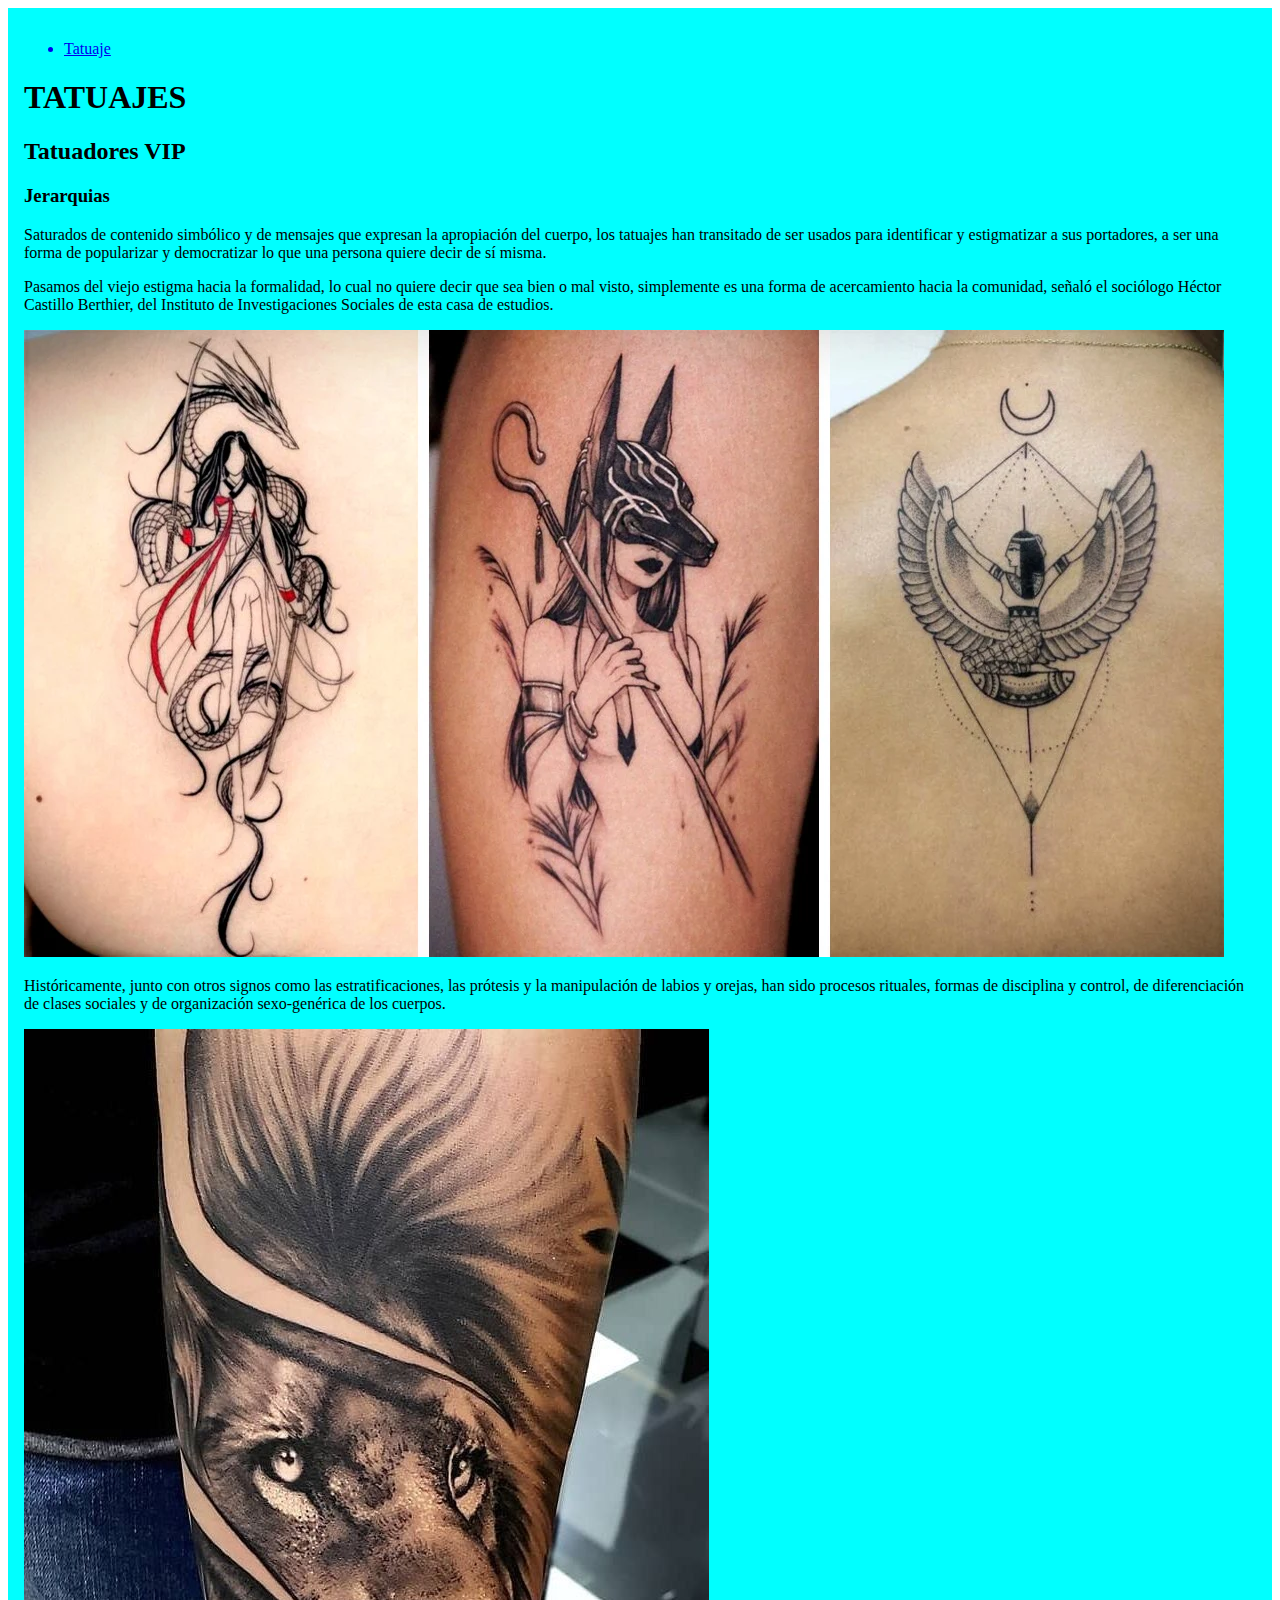
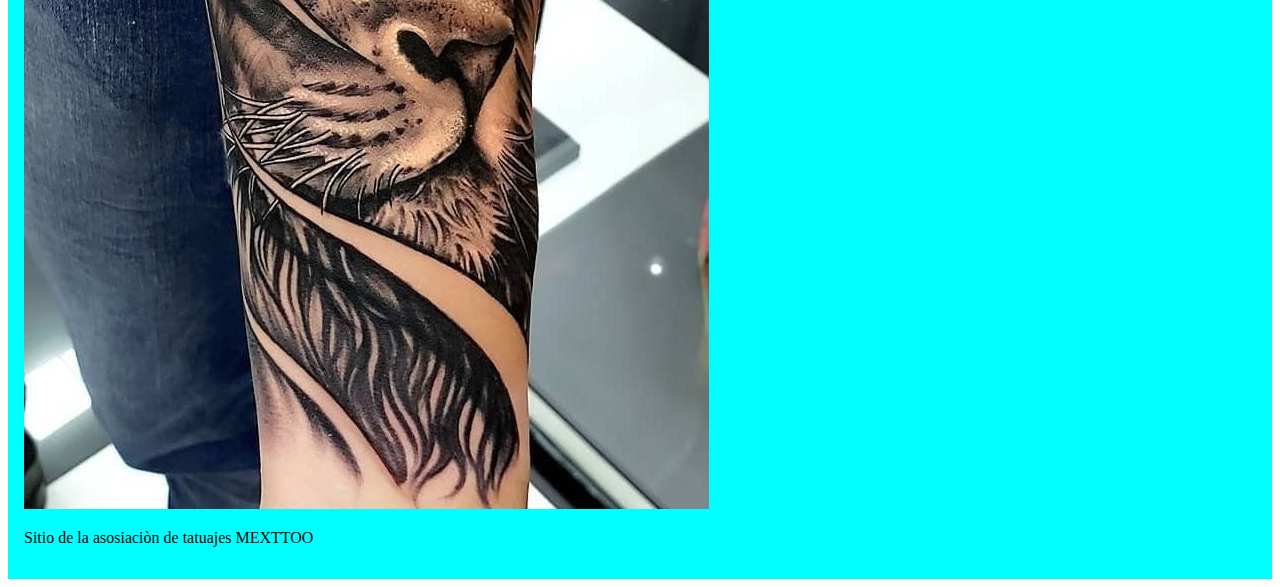
<file: index.html>
<!DOCTYPE html>
<html lang="es">
<head>
    <meta charset="UTF-8">
    <meta name="viewport" content="width=device-width, initial-scale=1.0">
    <title>24 Julio</title>
    <style>
        div { 
            width: 50;
            margin: 0 auto;
            background-color: aqua;
            padding: 1rem;
        }
    </style>
</head>
<body>
    <div>
        <header>
            <nav>
                <ul>
                    <a href="Tattoo.html"><li>Tatuaje</li></a>
                    
                </ul>

            </nav>
        </header>
        <h1>TATUAJES</h1>
        <h2>Tatuadores VIP</h2>
        <h3>Jerarquias</h3>
        <p>Saturados de contenido simbólico y de mensajes que expresan la apropiación del cuerpo, los tatuajes han transitado de ser usados para identificar y estigmatizar a sus portadores, a ser una forma de popularizar y democratizar lo que una persona quiere decir de sí misma.</p>
        <p>Pasamos del viejo estigma hacia la formalidad, lo cual no quiere decir que sea bien o mal visto, simplemente es una forma de acercamiento hacia la comunidad, señaló el sociólogo Héctor Castillo Berthier, del Instituto de Investigaciones Sociales de esta casa de estudios.</p>
        <img src="/img/Tatto.webp" alt="Retrato alusivo a un tatuaje">
        <p>Históricamente, junto con otros signos como las estratificaciones, las prótesis y la manipulación de labios y orejas, han sido procesos rituales, formas de disciplina y control, de diferenciación de clases sociales y de organización sexo-genérica de los cuerpos.</p>
        <img src="/img/Tatto2.jpeg" alt="tatuaje">
        <FOoter>
        <p>Sitio de la asosiaciòn de tatuajes MEXTTOO

        </p>
        </FOoter>
     </div>
</body>
</html>
</file>
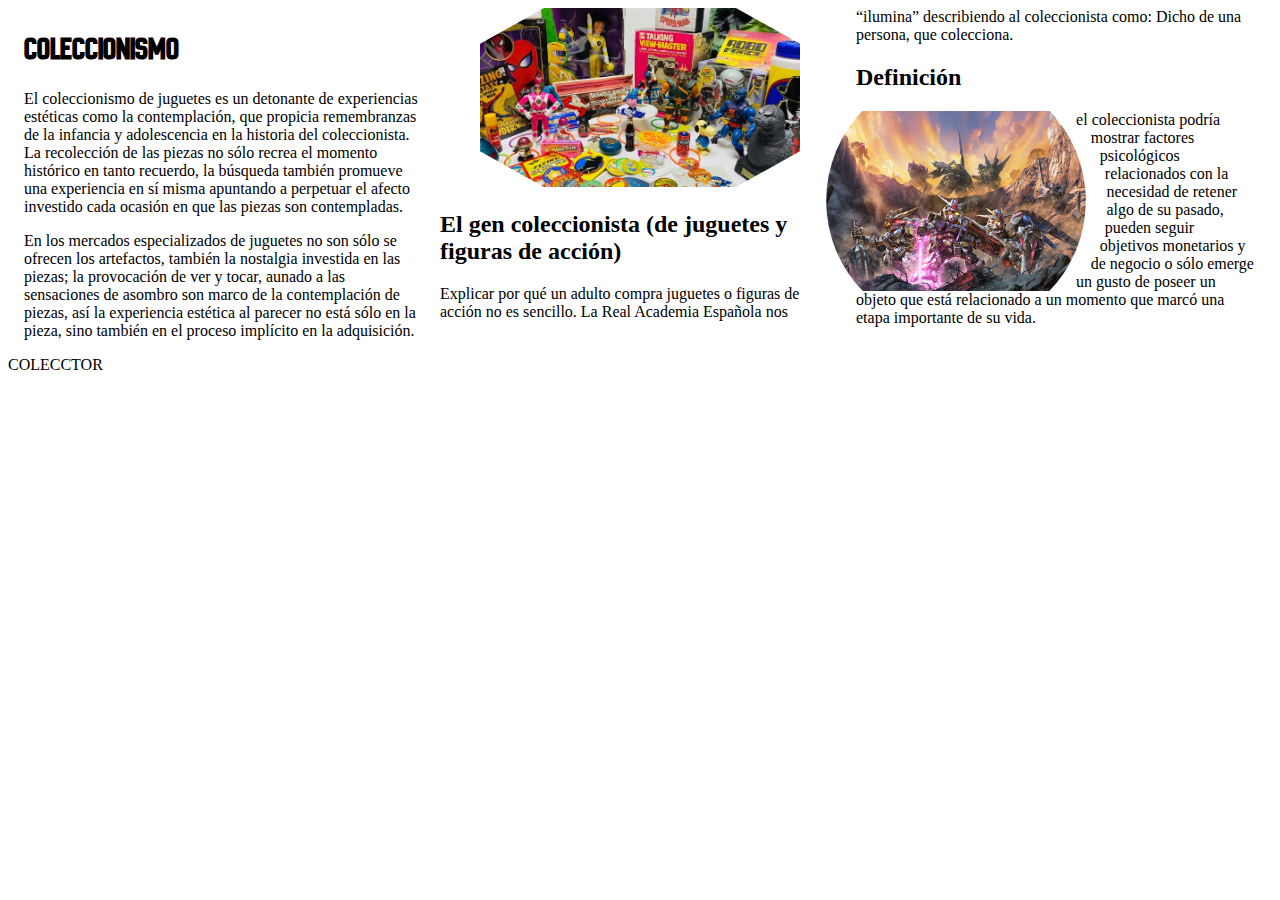
<file: 21 DE AGOSTO/index.html>
<!DOCTYPE html>
<html lang="en">
<head>
    <meta charset="UTF-8">
    <meta name="viewport" content="width=device-width, initial-scale=1.0">
    <title>Columnas Clip Path Shape-outside</title>
    <link rel="stylesheet" href="style.css">
    <link href="https://fonts.googleapis.com/css2?family=New+Amsterdam&display=swap" rel="stylesheet">
</head>
<body>
    <div class="container">
      <nav>

      </nav>
      <main class="columnas">
          <h1 class="new-amsterdam-regular">Coleccionismo</h1>
          <p>El coleccionismo de juguetes es un detonante
            de experiencias estéticas como la contemplación, que propicia remembranzas de la infancia
            y adolescencia en la historia del coleccionista.
            La recolección de las piezas no sólo recrea el
            momento histórico en tanto recuerdo, la búsqueda también promueve una experiencia en
            sí misma apuntando a perpetuar el afecto investido cada ocasión en que las piezas son contempladas. </p>
            <P>En los mercados especializados de
                juguetes no son sólo se ofrecen los artefactos,
                también la nostalgia investida en las piezas; la
                provocación de ver y tocar, aunado a las sensaciones de asombro son marco de la contemplación de piezas, así la experiencia estética al
                parecer no está sólo en la pieza, sino también
                en el proceso implícito en la adquisición.</P>
           <figure>
          <img class="clip-me" src="img/jugue.jpeg" alt="gráfica">
       </figure> 
       <h2>El gen coleccionista (de juguetes y figuras de acción)</h2>
       <p>Explicar por qué un adulto compra juguetes o figuras de acción no es sencillo. La Real Academia Española nos “ilumina” describiendo al coleccionista como: Dicho de una persona, que colecciona.</p> 
       <h2>Definición</h2>
       <figure>
        <img class="recortado" src="img/gund.jpeg" alt="GUNDAM">
       </figure>
       <p> el coleccionista podría mostrar factores psicológicos relacionados con la necesidad de retener algo de su pasado, pueden seguir objetivos monetarios y de negocio o sólo emerge un gusto de poseer un objeto que está relacionado a un momento que marcó una etapa importante de su vida.</p>    
      </main>
      <footer>
         <p>COLECCTOR</p>
      </footer>
    </div>
</body>
</html>
</file>
<file: 21 DE AGOSTO/style.css>
.new-amsterdam-regular {
    font-family: "New Amsterdam", sans-serif;
    font-weight: 600;
    font-style: normal;
}
  
/* Columnas */

.columnas {
    columns: 3 400px;
    column-gap: 1rem;
}

/* Imagen */
img {
    width: 100%;
    object-fit: cover;
}
.clip-me {
    clip-path: polygon(20% 0%, 80% 0%, 100% 20%, 100% 80%, 80% 100%, 20% 100%, 0% 80%, 0% 20%);
}
.recortado {
    float: left;
    clip-path: circle(50% at 50% 50%);
    shape-outside: circle(50%);
    margin-left: -100px;
}

/* Margen del contenido principla */
main {
    margin: 0 1rem;
}
</file>
